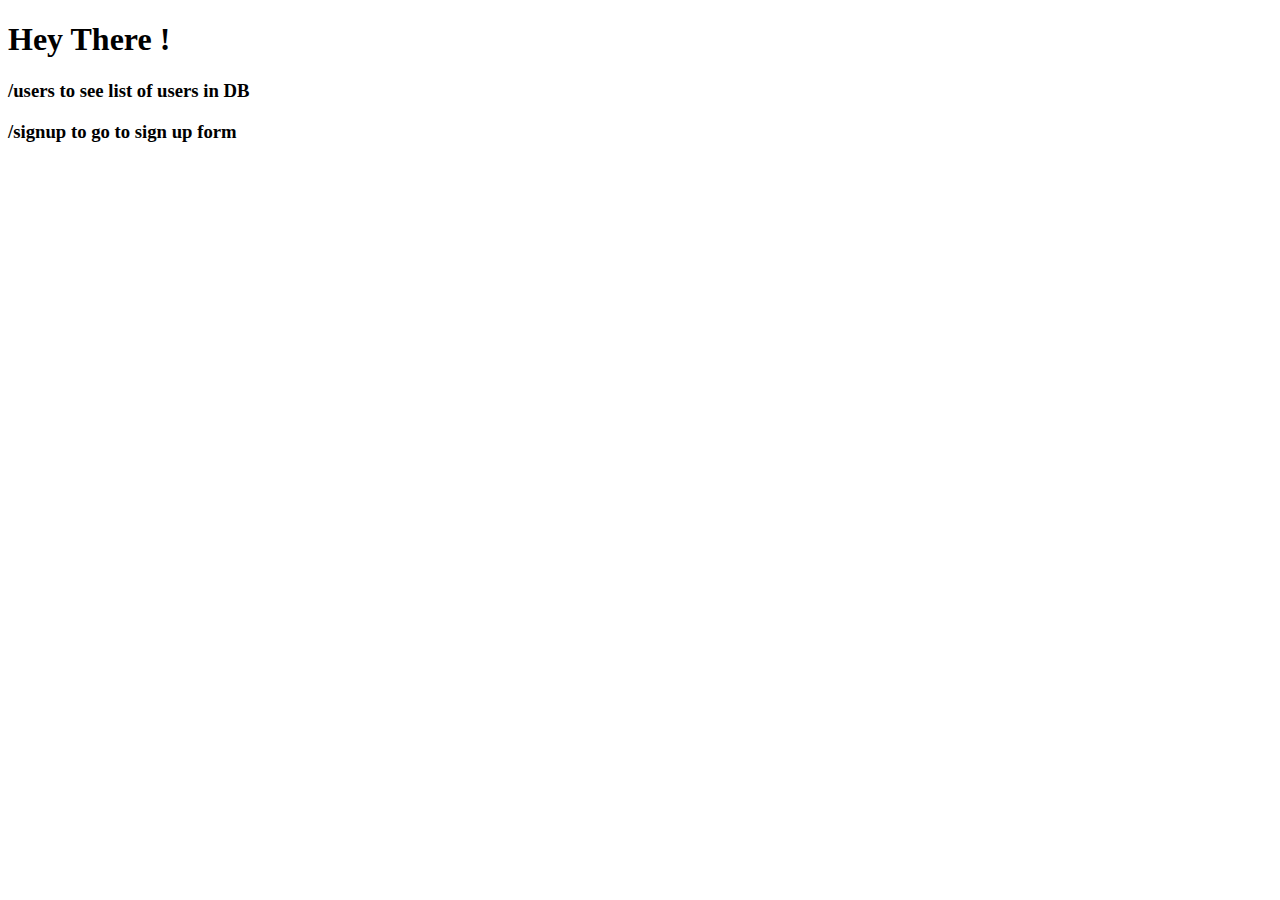
<file: db_exercise/templates/users/index.html>
<!DOCTYPE html>
<html lang="en" dir="ltr">
  <head>
    <meta charset="utf-8">
    <title>Index Page</title>
     <link href="https://cdn.jsdelivr.net/npm/bootstrap@5.2.1/dist/css/bootstrap.min.css" rel="stylesheet" integrity="sha384-iYQeCzEYFbKjA/T2uDLTpkwGzCiq6soy8tYaI1GyVh/UjpbCx/TYkiZhlZB6+fzT" crossorigin="anonymous">
  </head>
  <body>
    <div class="container">
      <div class="jumbotron">
        <h1>Hey There !</h1>
        <h3>/users to see list of users in DB</h3>
        <h3>/signup to go to sign up form</h3>
      </div>
    </div>
  </body>
</html>
</file>
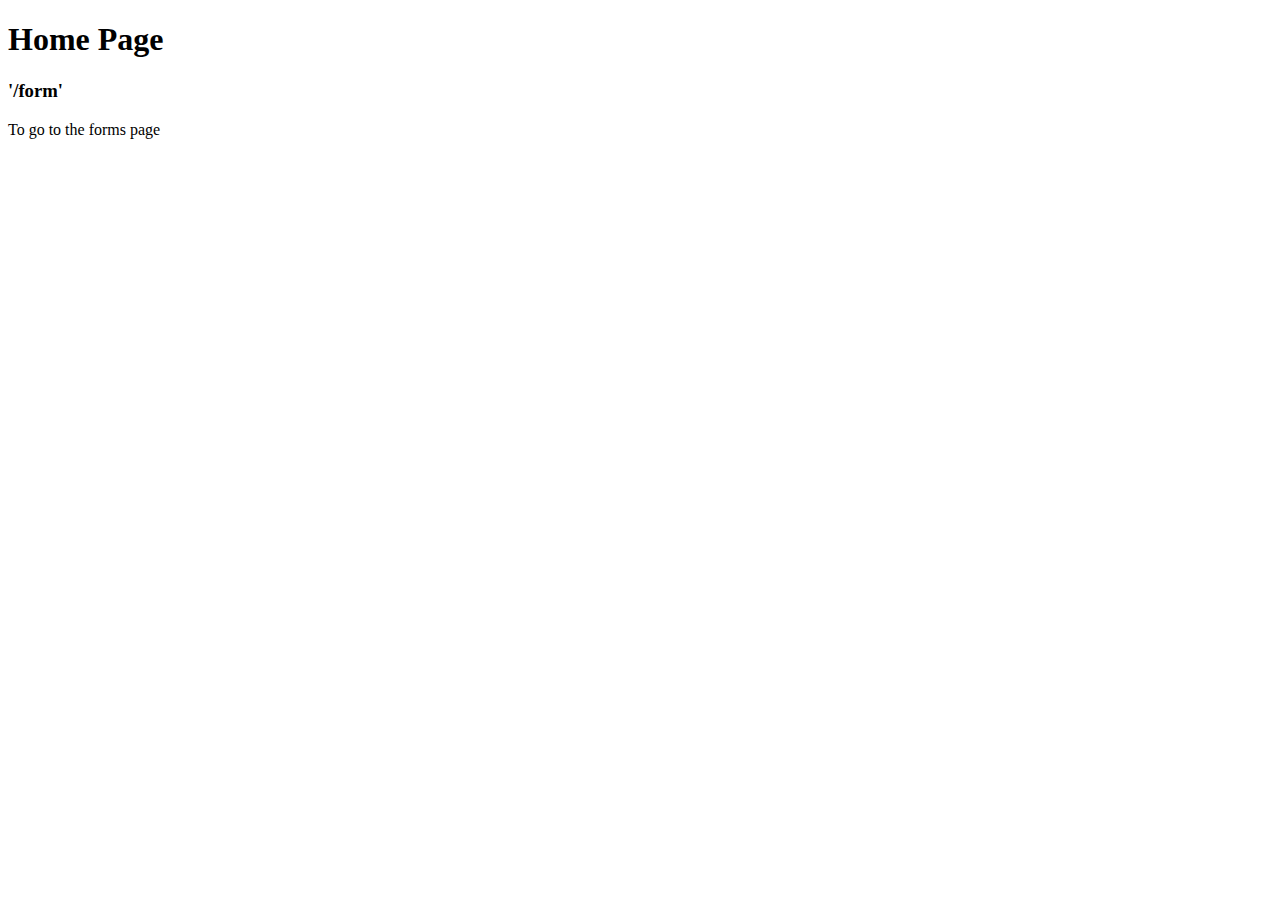
<file: forms_basic/templates/form_app/index.html>
<!DOCTYPE html>
<html lang="en" dir="ltr">
  <head>
    <meta charset="utf-8">
    <title>Home Page</title>
     <meta name="viewport" content="width=device-width, initial-scale=1">
     <link href="https://cdn.jsdelivr.net/npm/bootstrap@5.2.1/dist/css/bootstrap.min.css" rel="stylesheet" integrity="sha384-iYQeCzEYFbKjA/T2uDLTpkwGzCiq6soy8tYaI1GyVh/UjpbCx/TYkiZhlZB6+fzT" crossorigin="anonymous">
     
  </head>
  <body>
    <h1>Home Page</h1>
    <div class="container">
      <div class="jumbotron">

        <h3>'/form'</h3>
        <p>To go to the forms page</p>
      </div>

    </div>

  </body>
</html>
</file>
